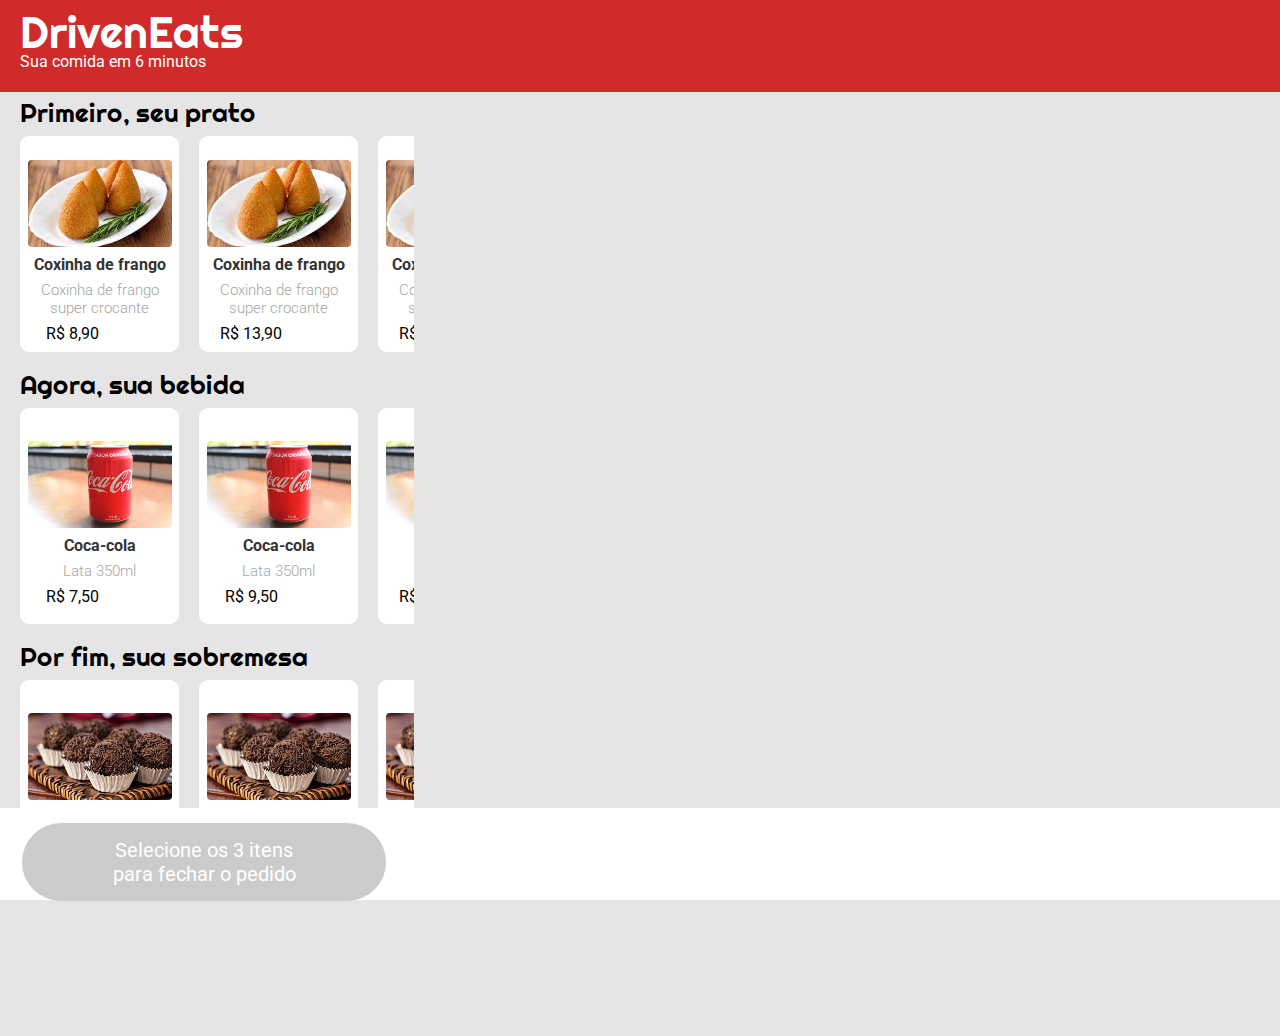
<file: projeto3-driveneats/index.html>
<!DOCTYPE html>
<html lang="pt-br">
<head>
    <meta charset="UTF-8">
    <meta http-equiv="X-UA-Compatible" content="IE=edge">
    <meta name="viewport" content="width=device-width, initial-scale=1.0">
    <title>Driven Eats</title>
    <link rel="stylesheet" href="reset.css">
    <link rel="stylesheet" href="estilos.css">
    <link rel="preconnect" href="https://fonts.googleapis.com">
    <link rel="preconnect" href="https://fonts.gstatic.com" crossorigin>
    <link href="https://fonts.googleapis.com/css2?family=Righteous&family=Roboto:ital,wght@0,100;0,300;0,400;0,500;0,700;0,900;1,100;1,300;1,400;1,500;1,700;1,900&display=swap" rel="stylesheet">
</head>
<body>
    <div class="topo">
        <p class="logo-topo">DrivenEats</p>
        <p class="letras">Sua comida em 6 minutos</p>
    </div>
    
    <div class="conteudo">

        <div class="pratos">
            <p class="titulo">Primeiro, seu prato</p>
            <div class="categorias">
                <button class="pedido" onclick="selecionaPrato(this)">
                    <img src="imagens/coxinha.jpeg">
                    <p class="nome-item">Coxinha de frango</p>
                    <div class="descricao-item">
                        <p>Coxinha de frango super crocante</p>
                    </div>
                    <div class="valor-item">
                        <p>R$ 8,90</p>
                    </div>
                </button>
                <button class="pedido" onclick="selecionaPrato(this)">
                    <img src="imagens/coxinha.jpeg">
                    <p class="nome-item">Coxinha de frango</p>
                    <div class="descricao-item">
                        <p>Coxinha de frango super crocante</p>
                    </div>
                    <div class="valor-item">
                        <p>R$ 13,90</p>
                    </div>
                </button>
                <button class="pedido" onclick="selecionaPrato(this)">
                    <img src="imagens/coxinha.jpeg">
                    <p class="nome-item">Coxinha de frango</p>
                    <div class="descricao-item">
                        <p>Coxinha de frango super crocante</p>
                    </div>
                    <div class="valor-item">
                        <p>R$ 10,90</p>
                    </div>
                </button>
            </div>
        </div>

    
        <div class="bebidas">
            <p class="titulo">Agora, sua bebida</p>
            <div class="categorias">
                <button class="pedido" onclick="selecionaBebida(this)">
                    <img src="imagens/coca.jpeg">
                    <p class="nome-item">Coca-cola</p>
                    <div class="descricao-item">
                        <p>Lata 350ml</p>
                    </div>
                    <div class="valor-item">
                        <p>R$ 7,50</p>
                    </div>
                </button>
                <button class="pedido" onclick="selecionaBebida(this)">
                    <img src="imagens/coca.jpeg">
                    <p class="nome-item">Coca-cola</p>
                    <div class="descricao-item">
                        <p>Lata 350ml</p>
                    </div>
                    <div class="valor-item">
                        <p>R$ 9,50</p>
                    </div>
                </button>
                <button class="pedido" onclick="selecionaBebida(this)">
                    <img src="imagens/coca.jpeg">
                    <p class="nome-item">Coca-cola</p>
                    <div class="descricao-item">
                        <p>Lata 350ml</p>
                    </div>
                    <div class="valor-item">
                        <p>R$ 17,50</p>
                    </div>
                </button>
            </div>
        </div>

        <div class="sobremesas">
            <p class="titulo">Por fim, sua sobremesa</p>
            <div class="categorias">
                <button class="pedido" onclick="selecionaSobremesa(this)">
                    <img src="imagens/brigadeiro.jpeg">
                    <p class="nome-item">Brigadeiro</p>
                    <div class="descricao-item">
                        <p>100% cacau</p>
                    </div>
                    <div class="valor-item">
                        <p>R$ 5,90</p>
                    </div>
                </button>
                <button class="pedido" onclick="selecionaSobremesa(this)">
                    <img src="imagens/brigadeiro.jpeg">
                    <p class="nome-item">Brigadeiro</p>
                    <div class="descricao-item">
                        <p>100% cacau</p>
                    </div>
                    <div class="valor-item">
                        <p>R$ 7,90</p>
                    </div>
                </button>
                <button class="pedido" onclick="selecionaSobremesa(this)">
                    <img src="imagens/brigadeiro.jpeg">
                    <p class="nome-item">Brigadeiro</p>
                    <div class="descricao-item">
                        <p>100% cacau</p>
                    </div>
                    <div class="valor-item">
                        <p>R$ 10.90</p>
                    </div>
                </button>
            </div>
        </div>

        <div class="fechar">
            <button class="fecharPedido" onclick="whatsWeb()">
                <p class="texto-finalizar">Fechar pedido</p>
            </button>
        </div>
        <div class="finalizar">
            <button class="caixinha-finalizar" onclick="confirma()">
                <p class="texto-finalizar">Selecione os 3 itens para fechar o pedido</p>
            </button>
        </div>
    </div>
    
    <script src="scripts.js"></script>
</body>
</html>
</file>
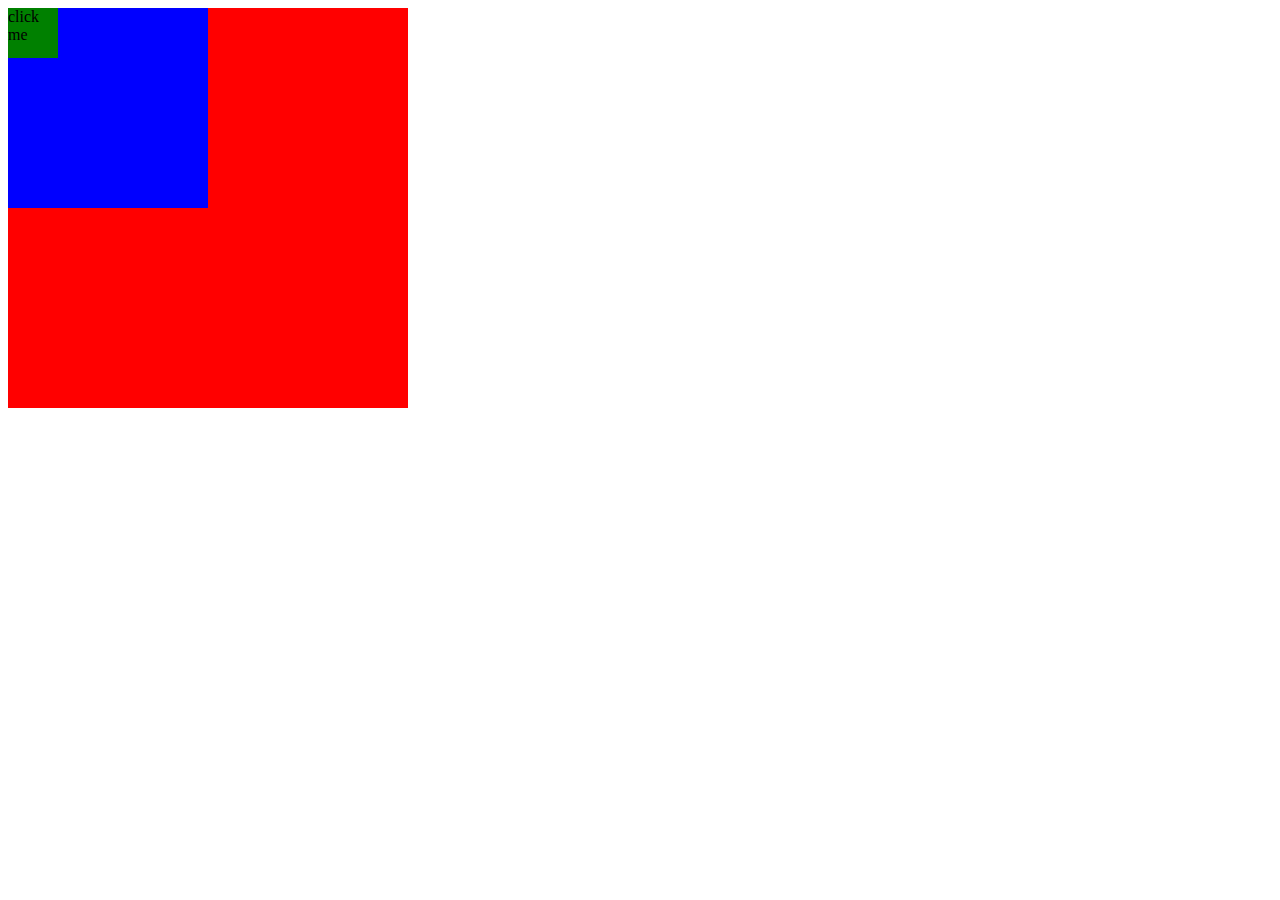
<file: seminário/index.html>
<!DOCTYPE html>
<html lang="en">
<head>
    <meta charset="UTF-8">
    <meta http-equiv="X-UA-Compatible" content="IE=edge">
    <meta name="viewport" content="width=device-width, initial-scale=1.0">
    <title>Document</title>
    <link rel="stylesheet" href="estilos.css">
</head>
<body>
    <div class="div1">
            <div class="div2">
                <div class="div3">
                    click me
                </div> 
            </div>
    </div>
    
    <script>
        let clicar = document.querySelector(".div2");
        
        clicar.addEventListener('click', function fAlert(event){
            event.stopPropagation();
            window.alert("You clicked me! " + event.type);
        });

    </script>
    
</body>
</html>
</file>
<file: projeto3-driveneats/estilos.css>
.topo{
    width: 100%;
    height: 92px;
    background-color: #CF2B2B;
    position: fixed;
    top: 0px;
    left: 0px;
}

.logo-topo{
    font-family: 'Righteous';
    font-size: 44px;
    color: #FFFFFF;
    margin-left: 20px;
    padding-top: 10px;
}

.letras{
    font-family: 'Roboto', sans-serif;
    font: 18px;
    color: #FFFFFF;
    margin-left: 20px;
}
.conteudo{
    margin-top: 100px;
    margin-bottom: 130px;
}
.categorias{
    width: 414px;
    margin-top: 10px;
    display: flex;
    overflow-x: scroll;
}

.pedido{
    border: 0;
    cursor: pointer;
    width: 172px;
    height: 216px;
    background-color: #FFFFFF;
    margin-left: 20px;
    margin-bottom: 10px;
    border-radius: 9px;
}
.selecionaPedido{
    border: 0;
    box-shadow: 0px 0px 10px -4px rgba(0, 0, 0, 0.25), inset 0px 0px 0px 5px #32B72F;
    cursor: pointer;
    width: 172px;
    background-color: #FFFFFF;
    margin-left: 20px;
    margin-bottom: 10px;
    border-radius: 9px;
}

.titulo{
    font-family: 'Righteous';
    font-size: 26px;
    margin-left: 20px;
    margin-top: 10px;
}

.nome-item{
    font-family: 'Roboto';
    font-style: normal;
    font-weight: 700;
    font-size: 16px;
    margin-top: 5px;
    color: #333333;
}
.descricao-item{
    width: 147px;
    font-family: 'Roboto';
    font-style: normal;
    font-weight: 300;
    font-size: 15px;
    margin-top: 7px;
    color: #A6A6A6;
}
.valor-item{
    width: 66px;
    height: 19px;
    font-family: 'Roboto';
    font-style: normal;
    font-weight: 400;
    font-size: 16px;
    margin-left: 13px;
    margin-top: 7px;
    color: #000000;
}

ion-icon{
    background-color: #32B72F;
    width: 15.44px;
    height: 15.44px;
    margin-left: 95px;
    margin-top: 0px;
}

.finalizar{
    width: 100%;
    height: 92px;
    background-color: #FFFFFF;
    bottom: 0px;
    padding-top: 15px;
    padding-left: 22px;
    box-sizing: border-box;
    position: fixed;
    
}
.fechar{
    width: 100%;
    height: 92px;
    background-color: #FFFFFF;
    bottom: 0px;
    padding-top: 15px;
    padding-left: 22px;
    box-sizing: border-box;
    position: fixed;
}
.caixinha-finalizar{
    border: 0;
    width: 364px;
    background-color: #CBCBCB;
    border-radius: 50px;
    padding-top: 15px;
    padding-left: 80px;
    padding-right: 80px;
    padding-bottom: 15px;
    box-sizing: border-box;
    cursor: pointer;
}
.texto-finalizar{
    font-family: 'Roboto';
    font-style: normal;
    font-weight: 400;
    font-size: 20px;
    color: #FFFFFF;
}

.fecharPedido{
    border: 0;
    width: 364px;
    background-color: green;
    border-radius: 50px;
    padding-top: 15px;
    padding-left: 80px;
    padding-right: 80px;
    padding-bottom: 15px;
    box-sizing: border-box;
    cursor: pointer;
    
}
img{
    width: 144px;
    height: 87px;
    border-radius: 4px;
    margin-top: 15px;
}

body{
    background-color: #e5e5e5;
}
.escondido{
    display: none;
}
</file>
<file: seminário/estilos.css>
.div1{
    width: 400px;
    height: 400px;
    background-color: red;
}
.div2{
    width: 200px;
    height: 200px;
    background-color: blue;
}
.div3{
    width: 50px;
    height: 50px;
    background-color: green;
}
</file>
